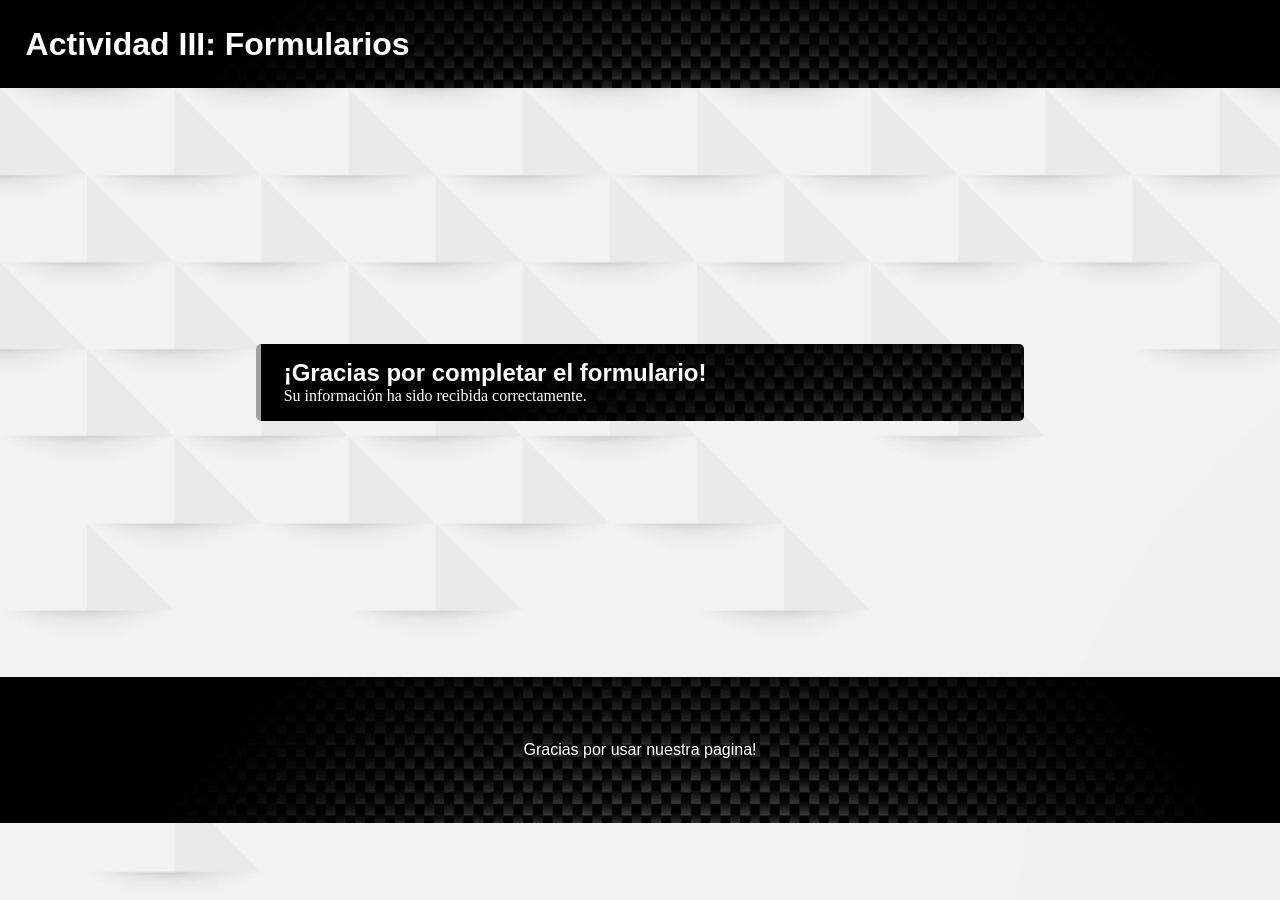
<file: gracias.html>
<!DOCTYPE html>
<html lang="en">
<head>
    <meta charset="UTF-8">
    <meta name="viewport" content="width=device-width, initial-scale=1.0">
    <title>Actividad III: Gracias</title>
    <link rel="stylesheet" href="style-gracias.css">
</head>
<body>
    <header>
        <h1>Actividad III: Formularios</h1>
    </header>
    <body>
        <section>
            <div>
                <h2>¡Gracias por completar el formulario!</h2>
                <p>Su información ha sido recibida correctamente.</p>
            </div>
        </section> 
    </body>
</body>
<footer>
    <p>Gracias por usar nuestra pagina!</p>
</footer>
</html>
</file>
<file: style-gracias.css>
* {
    margin: 0%;
    padding: 0%;
}

/* Header */

header{
    background-image: url(imagenes/patron-carbono.jpg);
}

header h1{
    padding: 2%;
    font-family: 'Arial', sans-serif;
    color: #ffffff;
}

/* cuerpo */

body{
    background-image: url(imagenes/patron-blanco.jpg);
}

/* Formuarios */

section{
    margin-top: 20%;
    margin-bottom: 20%;
    margin-left: 20%;
    margin-right: 20%;
}

div{
    background-image: url(imagenes/patron-carbono.jpg);
    border-radius: 5px;
    margin-bottom: 2%;
    padding: 2%;
    padding-top: 1%;
    border-left: 5px solid rgb(162, 162, 162);
}

div h2{
    font-family: 'Arial', sans-serif;
    padding: 1%;
    padding-bottom: 0%;
    color: white;
}

div p{
    padding-left: 1%;
    color: white;
}

/* Footer */

footer{
    background-image: url(imagenes/patron-carbono.jpg);
    text-align: center;
    padding: 5%;
    font-family: 'Arial', sans-serif;
    color: white;
}
</file>
